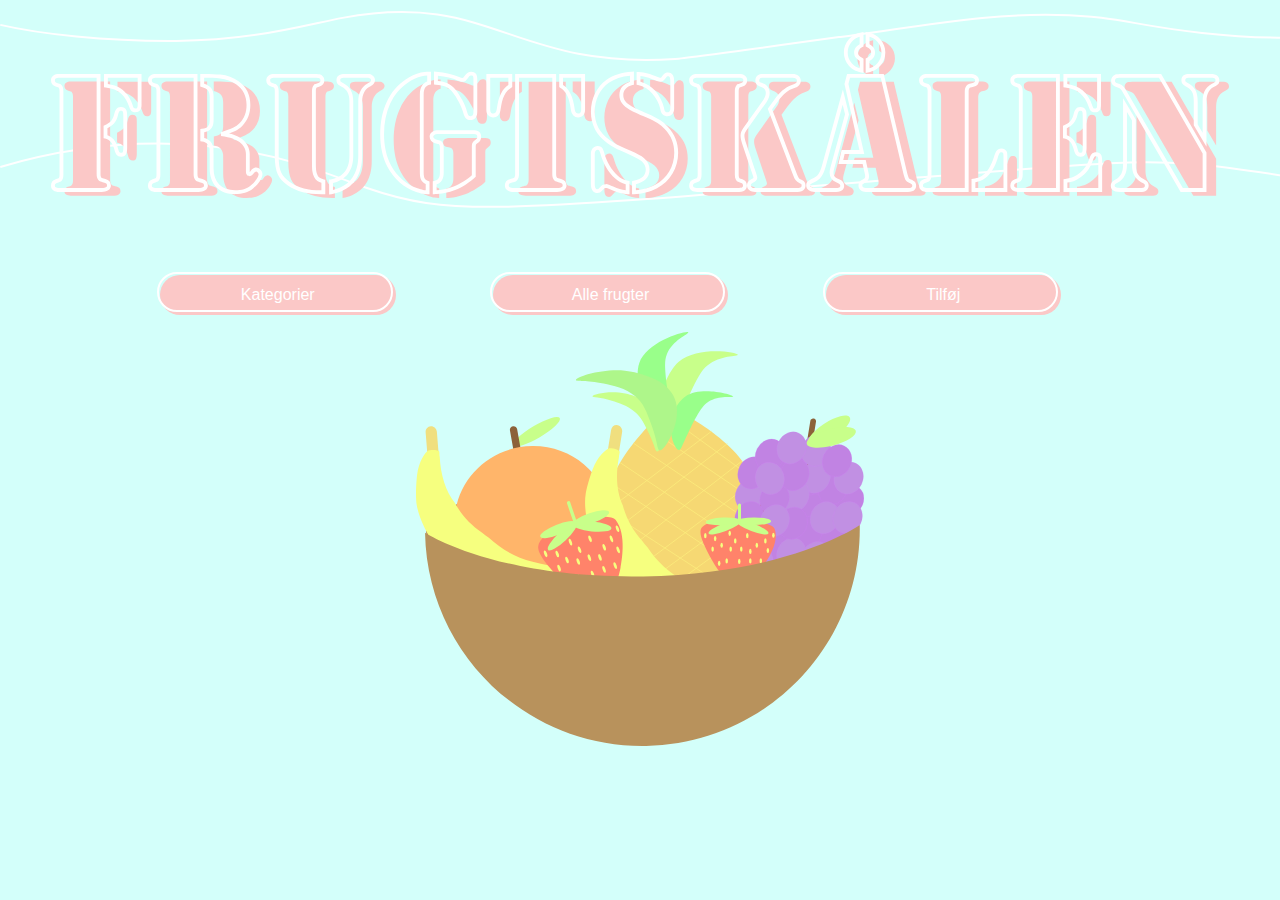
<file: index.html>
<!DOCTYPE html>
<html lang="da">
  <head>
    <meta charset="UTF-8" />
    <meta http-equiv="X-UA-Compatible" content="IE=edge" />
    <meta name="viewport" content="width=device-width, initial-scale=1.0" />
    <link rel="stylesheet" href="index.css" />
    <link rel="stylesheet" href="mutual.css" />
    <link rel="stylesheet" href="navigation.css" />
    <title>Frugtskålen</title>
    <link
      rel="apple-touch-icon"
      sizes="180x180"
      href="favicon/apple-touch-icon.png"
    />
    <link
      rel="icon"
      type="image/png"
      sizes="32x32"
      href="favicon/favicon-32x32.png"
    />
    <link
      rel="icon"
      type="image/png"
      sizes="16x16"
      href="favicon/favicon-16x16.png"
    />
  </head>
  <body>
    <header>
      <a href="index.html" class="nav_img"
        ><img src="images/test.svg" alt=""
      /></a>
      <div class="nav_grid">
        <div class="title"><img src="images/title.svg" alt="" /></div>
        <div class="buttons">
          <a href="kategori.html" class="btn_container btn_margin">
            <div class="btn">
              <div class="btn_txt">Kategorier</div>
            </div>
            <div class="btn_outline"></div>
          </a>
          <a href="frugter.html" class="btn_container btn_margin">
            <div class="btn">
              <div class="btn_txt">Alle frugter</div>
            </div>
            <div class="btn_outline"></div>
          </a>
          <a href="forms.html" class="btn_container">
            <div class="btn">
              <div class="btn_txt">Tilføj</div>
            </div>
            <div class="btn_outline"></div>
          </a>
        </div>
      </div>
    </header>
    <main>
      <img class="frugtskaal" src="svg/frugtskål.svg" alt="frugtskål" />
    </main>
    <footer></footer>
  </body>
</html>
</file>
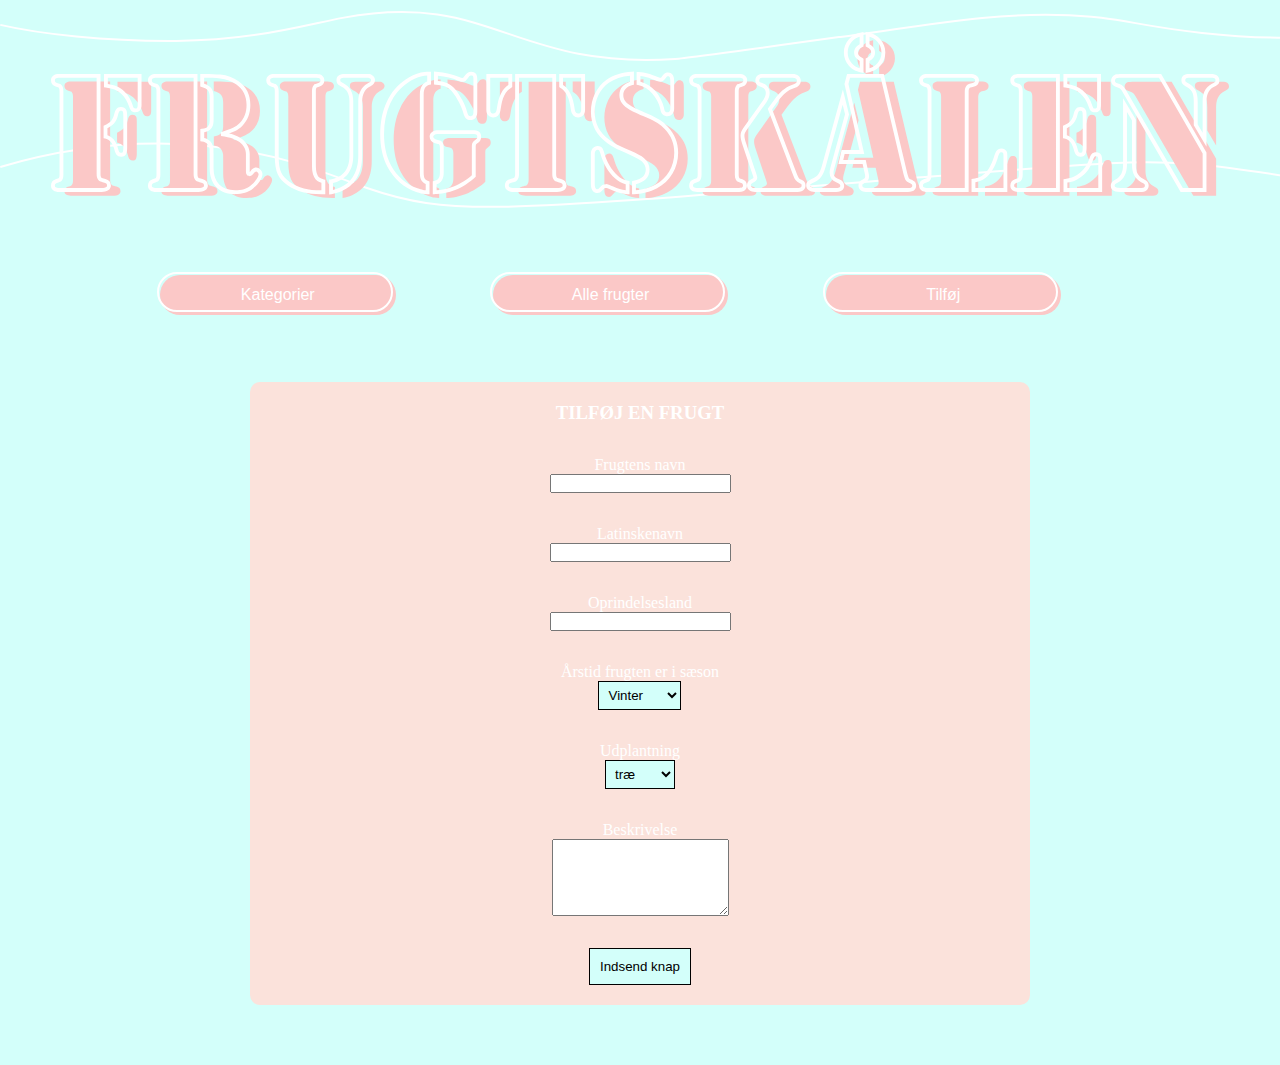
<file: forms.html>
<!DOCTYPE html>
<html lang="en">
  <head>
    <meta charset="UTF-8" />
    <meta http-equiv="X-UA-Compatible" content="IE=edge" />
    <meta name="viewport" content="width=device-width, initial-scale=1.0" />
    <link rel="stylesheet" href="mutual.css" />
    <link rel="stylesheet" href="forms.css" />
    <link rel="stylesheet" href="navigation.css" />
    <link
      rel="apple-touch-icon"
      sizes="180x180"
      href="favicon/apple-touch-icon.png"
    />
    <link
      rel="icon"
      type="image/png"
      sizes="32x32"
      href="favicon/favicon-32x32.png"
    />
    <link
      rel="icon"
      type="image/png"
      sizes="16x16"
      href="favicon/favicon-16x16.png"
    />
    <title>Forms</title>
  </head>

  <body>
    <header>
      <a href="index.html" class="nav_img"
        ><img src="images/test.svg" alt=""
      /></a>
      <div class="nav_grid">
        <div class="title"><img src="images/title.svg" alt="" /></div>
        <div class="buttons">
          <a href="kategori.html" class="btn_container btn_margin">
            <div class="btn">
              <div class="btn_txt">Kategorier</div>
            </div>
            <div class="btn_outline"></div>
          </a>
          <a href="frugter.html" class="btn_container btn_margin">
            <div class="btn">
              <div class="btn_txt">Alle frugter</div>
            </div>
            <div class="btn_outline"></div>
          </a>
          <a href="forms.html" class="btn_container">
            <div class="btn">
              <div class="btn_txt">Tilføj</div>
            </div>
            <div class="btn_outline"></div>
          </a>
        </div>
      </div>
    </header>

    <main>
      <form name="flere frugter" netlify>
        <h3>TILFØJ EN FRUGT</h3>
        <div class="form-felt">
          <label>
            Frugtens navn
            <input type="text" name="navn" required />
          </label>
        </div>
        <div class="form-felt">
          <label>
            Latinskenavn
            <input type="text" name="navn" required />
          </label>
        </div>
        <div class="form-felt">
          <label>
            Oprindelsesland
            <input type="text" name="navn" required />
          </label>
        </div>
        <div class="form-felt">
          <label>
            Årstid frugten er i sæson
            <select name="liste">
              <option value="">Vinter</option>
              <option value="studerende">Forår</option>
              <option value="underviser">Sommer</option>
              <option value="underviser">Efterår</option>
            </select>
          </label>
        </div>
        <div class="form-felt">
          <label>
            Udplantning
            <select name="liste">
              <option value="">træ</option>
              <option value="studerende">busk</option>
              <option value="underviser">jorden</option>
            </select>
          </label>
        </div>

        <div class="form-felt">
          <label>
            Beskrivelse
            <textarea name="besked" rows="5"></textarea>
          </label>
        </div>

        <div class="form-felt">
          <button>Indsend knap</button>
        </div>
      </form>
    </main>

    <footer></footer>
  </body>
</html>
</file>
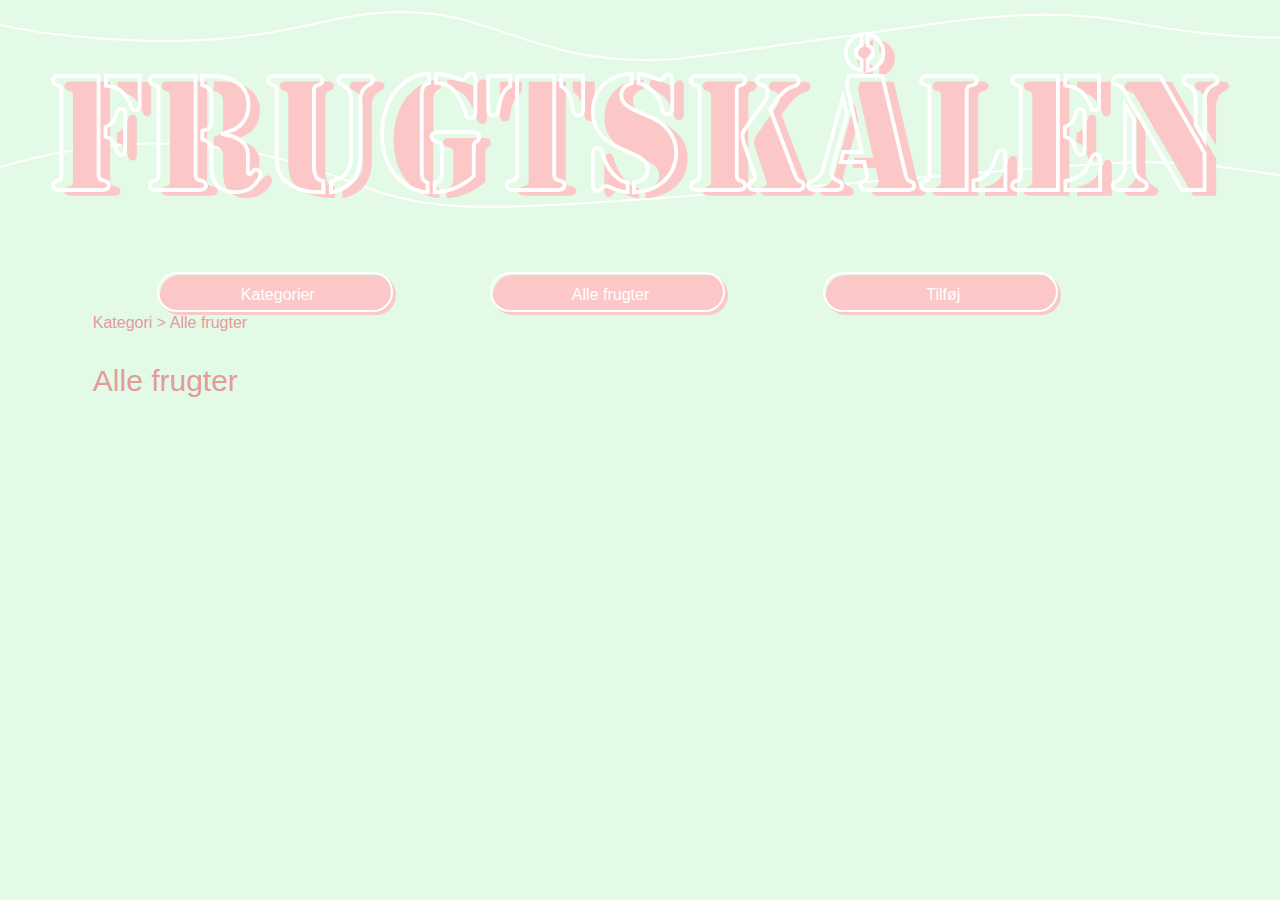
<file: frugter.html>
<!DOCTYPE html>
<html lang="en">
  <head>
    <meta charset="UTF-8" />
    <meta http-equiv="X-UA-Compatible" content="IE=edge" />
    <meta name="viewport" content="width=device-width, initial-scale=1.0" />
    <link rel="stylesheet" href="mutual.css" />
    <link rel="stylesheet" href="frugter.css" />
    <link rel="stylesheet" href="navigation.css" />
    <title>Document</title>
    <link
      rel="apple-touch-icon"
      sizes="180x180"
      href="favicon/apple-touch-icon.png"
    />
    <link
      rel="icon"
      type="image/png"
      sizes="32x32"
      href="favicon/favicon-32x32.png"
    />
    <link
      rel="icon"
      type="image/png"
      sizes="16x16"
      href="favicon/favicon-16x16.png"
    />
  </head>
  <body>
    <header>
      <div class="nav_img"><img src="images/test.svg" alt="" /></div>
      <div class="nav_grid">
        <a href="index.html" class="title"
          ><img src="images/title.svg" alt=""
        /></a>
        <div class="buttons">
          <a href="kategori.html" class="btn_container btn_margin">
            <div class="btn">
              <div class="btn_txt">Kategorier</div>
            </div>
            <div class="btn_outline"></div>
          </a>
          <a href="frugter.html" class="btn_container btn_margin">
            <div class="btn">
              <div class="btn_txt">Alle frugter</div>
            </div>
            <div class="btn_outline"></div>
          </a>
          <a href="forms.html" class="btn_container">
            <div class="btn">
              <div class="btn_txt">Tilføj</div>
            </div>
            <div class="btn_outline"></div>
          </a>
        </div>
      </div>
    </header>
    <main>
      <div class="kategori_container marg">
        <div class="breadcrumb">
          <a href="kategori.html">Kategori</a> > <span>side</span>
        </div>
      </div>
      <div class="kategori_container marg_bot">
        <div class="kategori">Kategori</div>
      </div>
      <div class="center">
        <div class="grid">
          <template id="temp">
            <div class="center2">
              <a href="frugtbeskrivelse.html" class="card_container">
                <div class="card_bg">
                  <img src="" alt="frugt" class="frugt_img" />
                </div>
                <div class="card_border"></div>
                <div class="navn">Frugt</div>
              </a>
            </div>
          </template>
        </div>
      </div>
    </main>

    <footer></footer>

    <script src="frugter.js"></script>
  </body>
</html>
</file>
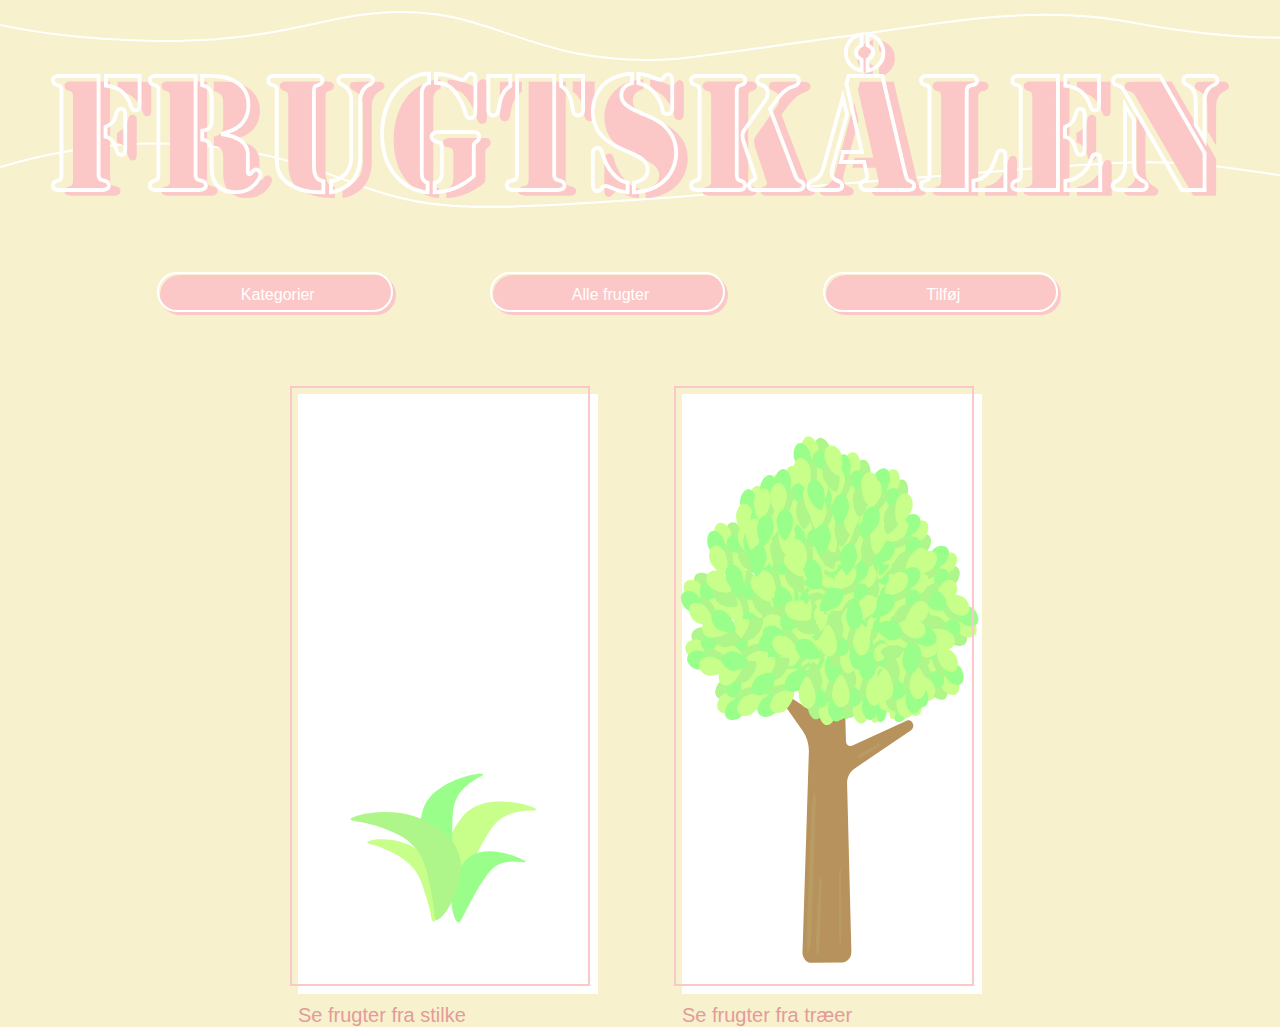
<file: kategori.html>
<!DOCTYPE html>
<html lang="en">
  <head>
    <meta charset="UTF-8" />
    <meta http-equiv="X-UA-Compatible" content="IE=edge" />
    <meta name="viewport" content="width=device-width, initial-scale=1.0" />
    <link rel="stylesheet" href="mutual.css" />
    <link rel="stylesheet" href="kategori.css" />
    <link rel="stylesheet" href="navigation.css" />
    <link
      rel="apple-touch-icon"
      sizes="180x180"
      href="favicon/apple-touch-icon.png"
    />
    <link
      rel="icon"
      type="image/png"
      sizes="32x32"
      href="favicon/favicon-32x32.png"
    />
    <link
      rel="icon"
      type="image/png"
      sizes="16x16"
      href="favicon/favicon-16x16.png"
    />

    <title>Document</title>
  </head>
  <body>
    <header>
      <a href="index.html" class="nav_img"
        ><img class="img" src="images/test.svg" alt=""
      /></a>
      <div class="nav_grid">
        <div class="title"><img src="images/title.svg" alt="" /></div>
        <div class="buttons">
          <a href="kategori.html" class="btn_container btn_margin">
            <div class="btn">
              <div class="btn_txt">Kategorier</div>
            </div>
            <div class="btn_outline"></div>
          </a>
          <a href="frugter.html" class="btn_container btn_margin">
            <div class="btn">
              <div class="btn_txt">Alle frugter</div>
            </div>
            <div class="btn_outline"></div>
          </a>
          <a href="forms.html" class="btn_container">
            <div class="btn">
              <div class="btn_txt">Tilføj</div>
            </div>
            <div class="btn_outline"></div>
          </a>
        </div>
      </div>
    </header>
    <main>
      <div class="center">
        <div class="grid">
          <div class="center2">
            <a
              href="frugter.html?category=Plante"
              class="card_container plante"
            >
              <div class="card_bg">
                <img src="images/plante.svg" alt="frugt" />
              </div>
              <div class="card_border"></div>
              <div class="kategori">Se frugter fra stilke</div>
            </a>
          </div>
          <div class="center2">
            <a href="frugter.html?category=Træ" class="card_container">
              <div class="card_bg">
                <img src="images/træ.svg" alt="frugt" />
              </div>
              <div class="card_border"></div>
              <div class="kategori">Se frugter fra træer</div>
            </a>
          </div>
        </div>
      </div>
    </main>
    <footer></footer>
    <script src="kategori.js"></script>
  </body>
</html>
</file>
<file: index.css>
body {
  background-color: #d3fffa;
}

/* frugtskål / baggrundsbilled */
.frugtskaal {
  width: 35%;
  margin: auto;
  display: block;
  text-align: center;
  margin-top: 50px;
}
</file>
<file: mutual.css>
/* fjerne standard decoration og margins */
* {
  text-decoration: none;
  box-sizing: border-box;
  margin: 0;
  padding: 0;
}

/* responsive billeder */
/* img {
  max-width: 100%;
} */

title {
  text-align: center;
  display: block;
  margin: auto;
}
</file>
<file: navigation.css>
/* nav */

body {
  overflow-x: hidden;
  max-width: 1920px;
}
.nav_grid {
  display: grid;
  grid-template-columns: 1fr;
  gap: 5%;
}
.nav_img {
  position: absolute;
  width: 1920px;
  height: 150px;
  z-index: 1;
}

.buttons {
  display: flex;
  align-items: end;
  justify-content: center;
}

/* hover */

.btn_container:hover > .btn {
  background-color: var(--white);
  transition: ease-in 0.3s;
}

.btn_container:hover > .btn > .btn_txt {
  color: var(--pink);
  transition: ease-in 0.3s;
}

.btn_container:hover > .btn_outline {
  border-color: var(--pink);
  transition: ease-in 0.3s;
}

.title {
  margin-top: 2em;
  margin-left: 4%;
  margin-right: 4%;
  z-index: 100;
}

/* nav-knap */
:root {
  --pink: #fbc8c7;
  --white: white;
}
.btn_container {
  display: inline-block;
  width: 23%;
  height: 26%;
}

.btn_outline {
  width: 70px;
  height: 20px;
  border-radius: 200px;
  border: 1.5px solid var(--white);
  position: relative;
  z-index: 2;
  top: -22px;
  left: -3px;
  display: block;
}

.btn {
  width: 70px;
  height: 20px;
  border-radius: 200px;
  position: relative;
  display: flex;
  justify-content: center;
  align-items: center;
  background-color: var(--pink);
  z-index: 1;
}

.btn_txt {
  color: var(--white);
  font-family: Arial, Helvetica, sans-serif;
  font-size: 80%;
}

.btn_margin {
  margin-right: 3%;
}
@media only screen and (min-width: 375px) {
  .btn_outline {
    border: 2px solid var(--white);
    width: 80%;
    height: 40px;
    top: -43px;
  }

  .btn {
    width: 80%;
    height: 40px;
  }

  .btn_txt {
    font-size: 100%;
  }
}

@media only screen and (min-width: 1360px) {
  .nav_grid {
    grid-template-columns: 1fr 1fr 1fr;
    gap: 0;
    height: 150px;
  }

  .buttons {
    grid-column: 3/4;
    align-items: end;
  }

  .btn,
  .btn_outline {
    width: 100%;
    height: 100%;
  }

  .title {
    grid-column: 2/3;
    width: 600px;
    display: flex;
    align-items: end;
    padding: 0;
  }

  .btn_outline {
    top: -43px;
    left: -5px;
  }

  .btn_txt {
    font-size: 1.2vw;
  }
}
</file>
<file: forms.css>
body {
  background-color: #d3fffa;
}

label,
input,
textarea,
select,
button {
  display: block;
}

form {
  display: grid;
  gap: 2rem;
}

.form-felt {
  display: grid;
  gap: 3px;
}

form {
  padding: 20px;
  margin-top: 100px;
  margin-left: 60px;
  margin-right: 60px;
  margin-bottom: 60px;
  background-color: #fbe2db;
  border-radius: 10px;
  color: white;
  text-decoration: none;
  text-align: center;
}

label {
  margin: auto;
}
select {
  margin: auto;
  border: solid 1px black;
  padding: 5px;
  background-color: #d3fffa;
}

button {
  margin: auto;
  display: block;
  padding: 10px;
  background-color: #d3fffa;
  border: solid 1px black;
}

@media (min-width: 750px) {
  form {
    margin-left: 250px;
    margin-right: 250px;
  }
}
</file>
<file: frugter.css>
body {
  background-color: #e3fae7;
}

:root {
  --pink: #fbc8c7;
  --dpink: rgb(228, 155, 154);
  text-decoration: none;
}

.kategori_container {
  height: 100%;
  width: 85%;
  display: flex;
  justify-content: center;
  align-items: center;
  margin-top: 2em;
}

.marg_bot {
  margin-bottom: 2em;
}

.kategori {
  width: 71%;
  font-family: Arial, Helvetica, sans-serif;
  color: var(--dpink);
  font-size: 30px;
  justify-self: center;
}

.breadcrumb {
  width: 71%;
  font-family: Arial, Helvetica, sans-serif;
  color: var(--dpink);
  z-index: 99;
}

.breadcrumb > a {
  font-family: Arial, Helvetica, sans-serif;
  color: var(--dpink);
}

.breadcrumb > a:hover {
  color: var(--pink);
}

.center {
  height: 100%;
  width: 100%;
  display: flex;
  justify-content: center;
}

.grid {
  width: 100%;
  display: grid;
  grid-template-columns: 1fr;
  gap: 5em 2em;
}

.center2 {
  display: flex;
  justify-content: center;
  align-items: center;
}

.card_container {
  width: 300px;
  height: 300px;
}

.card_border {
  width: 300px;
  height: 300px;
  border: 2px solid var(--pink);
  position: relative;
  top: -309px;
  left: -8px;
}

.navn {
  position: relative;
  top: -290px;
  font-family: Arial, Helvetica, sans-serif;
  color: var(--dpink);
  font-size: 20px;
}

.card_bg {
  background-color: white;
  width: 100%;
  height: 100%;
  display: flex;
  justify-content: center;
  align-items: center;
}

.frugt_img {
  width: 80%;
}

@media only screen and (min-width: 800px) {
  .grid {
    grid-template-columns: 1fr 1fr;
    width: 60%;
  }

  .kategori_container {
    width: 120%;
  }
}

@media only screen and (min-width: 1100px) {
  .grid {
    grid-template-columns: 1fr 1fr 1fr;
    width: 85%;
  }
  .kategori_container {
    width: 50%;
  }
}

@media only screen and (min-width: 1510px) {
  .grid {
    grid-template-columns: 1fr 1fr 1fr 1fr;
    width: 75%;
  }

  .marg {
    margin-top: 5em;
    margin-bottom: 0;
  }

  .marg_bot {
    margin-top: 10px;
  }

  .kategori_container {
    display: flex;
    justify-content: center;
    width: 85%;
  }
}
</file>
<file: kategori.css>
body {
  background-color: #f8f1cd;
}

:root {
  --pink: #fbc8c7;
  --dpink: rgb(228, 155, 154);
  text-decoration: none;
}

.grid {
  width: 60%;
  display: grid;
  grid-template-columns: 1fr;
  gap: 1em;
  margin-top: 3em;
}

.center {
  height: 100%;
  width: 100%;
  display: flex;
  justify-content: center;
}

.center2 {
  display: flex;
  justify-content: center;
  align-items: center;
}

.plante {
  margin-bottom: 3em;
}

.card_container {
  width: 200px;
  height: 400px;
}

.card_border {
  width: 200px;
  height: 400px;
  border: 2px solid var(--pink);
  position: relative;
  top: -408px;
  left: -8px;
}

.card_bg {
  background-color: white;
  width: 100%;
  height: 100%;
  display: flex;
  justify-content: center;
}

.card_bg > img {
  height: 100%;
}

.kategori {
  position: relative;
  top: -395px;
  font-family: Arial, Helvetica, sans-serif;
  color: var(--dpink);
  font-size: 20px;
}

@media only screen and (min-width: 800px) {
  .grid {
    grid-template-columns: 1fr 1fr;
    gap: 2em;
    margin-top: 7em;
  }

  .plante {
    margin: 0;
  }

  .card_container {
    width: 300px;
    height: 600px;
  }

  .card_border {
    width: 300px;
    height: 600px;
    top: -608px;
    left: -8px;
  }

  .kategori {
    top: -590px;
  }
}

@media only screen and (min-width: 1110px) {
  .grid {
    gap: 0;
    width: 60%;
  }
}

@media only screen and (min-width: 1300px) {
  .grid {
    width: 50%;
  }
}

@media only screen and (min-width: 1600px) {
  .grid {
    width: 40%;
  }
}

@media only screen and (min-width: 1700px) {
}
</file>
